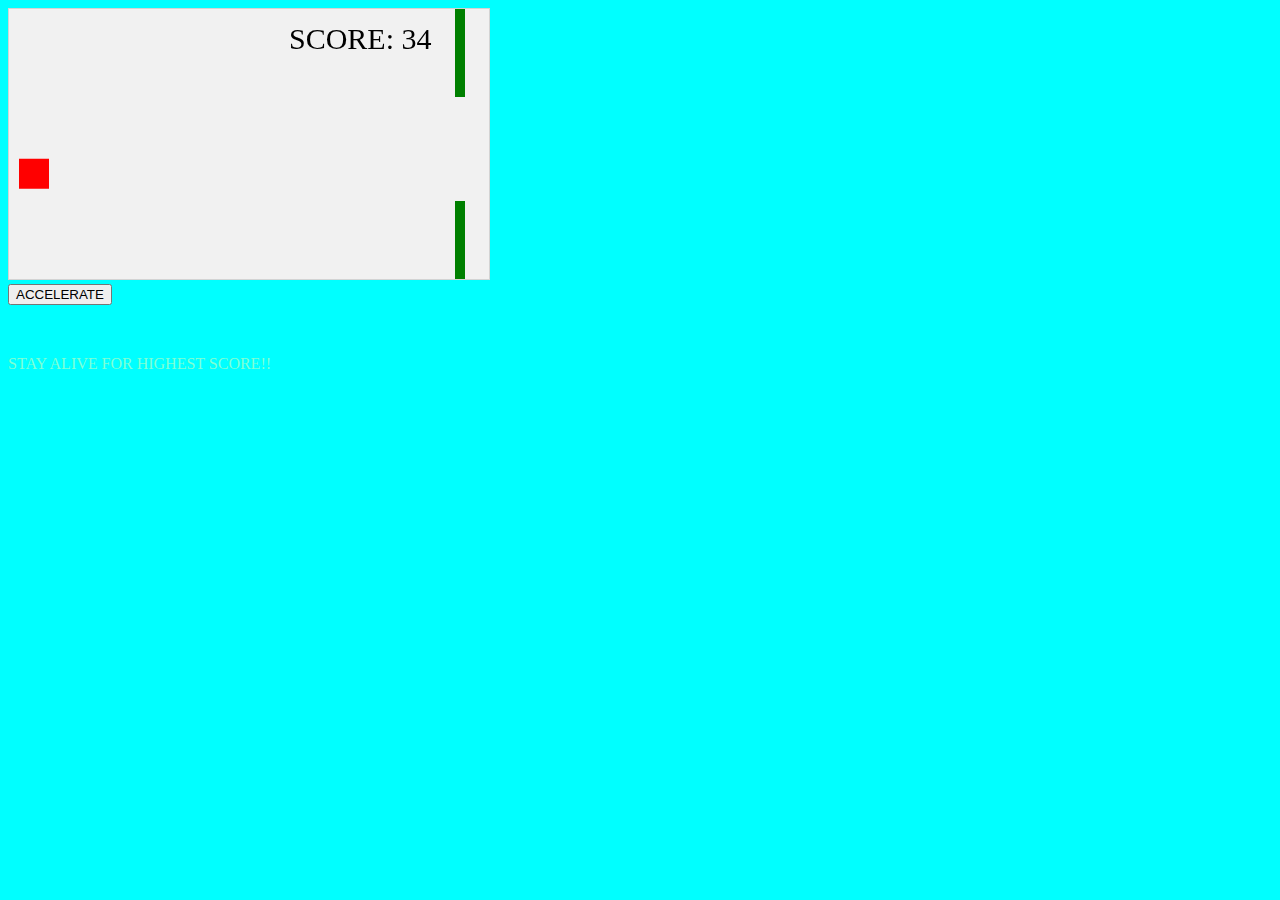
<file: GAme/index.html>
<!DOCTYPE html>
<html style="background-color: aqua;">
<head>
<meta name="viewport" content="width=device-width, initial-scale=1.0"/>
<style>
canvas {
    border:1px solid #d3d3d3;
    background-color: #f1f1f1;
}
</style>
</head>
<body onload="startGame()">
<script>

var myGamePiece;
var myObstacles = [];
var myScore;

function startGame() {
    myGamePiece = new component(30, 30, "red", 10, 120);
    myGamePiece.gravity = 0.05;
    myScore = new component("30px", "Consolas", "black", 280, 40, "text");
    myGameArea.start();
}

var myGameArea = {
    canvas : document.createElement("canvas"),
    start : function() {
        this.canvas.width = 480;
        this.canvas.height = 270;
        this.context = this.canvas.getContext("2d");
        document.body.insertBefore(this.canvas, document.body.childNodes[0]);
        this.frameNo = 0;
        this.interval = setInterval(updateGameArea, 20);
        },
    clear : function() {
        this.context.clearRect(0, 0, this.canvas.width, this.canvas.height);
    }
}

function component(width, height, color, x, y, type) {
    this.type = type;
    this.score = 0;
    this.width = width;
    this.height = height;
    this.speedX = 0;
    this.speedY = 0;    
    this.x = x;
    this.y = y;
    this.gravity = 0;
    this.gravitySpeed = 0;
    this.update = function() {
        ctx = myGameArea.context;
        if (this.type == "text") {
            ctx.font = this.width + " " + this.height;
            ctx.fillStyle = color;
            ctx.fillText(this.text, this.x, this.y);
        } else {
            ctx.fillStyle = color;
            ctx.fillRect(this.x, this.y, this.width, this.height);
        }
    }
    this.newPos = function() {
        this.gravitySpeed += this.gravity;
        this.x += this.speedX;
        this.y += this.speedY + this.gravitySpeed;
        this.hitBottom();
    }
    this.hitBottom = function() {
        var rockbottom = myGameArea.canvas.height - this.height;
        if (this.y > rockbottom) {
            this.y = rockbottom;
            this.gravitySpeed = 0;
        }
    }
    this.crashWith = function(otherobj) {
        var myleft = this.x;
        var myright = this.x + (this.width);
        var mytop = this.y;
        var mybottom = this.y + (this.height);
        var otherleft = otherobj.x;
        var otherright = otherobj.x + (otherobj.width);
        var othertop = otherobj.y;
        var otherbottom = otherobj.y + (otherobj.height);
        var crash = true;
        if ((mybottom < othertop) || (mytop > otherbottom) || (myright < otherleft) || (myleft > otherright)) {
            crash = false;
        }
        return crash;
    }
}

function updateGameArea() {
    var x, height, gap, minHeight, maxHeight, minGap, maxGap;
    for (i = 0; i < myObstacles.length; i += 1) {
        if (myGamePiece.crashWith(myObstacles[i])) {
            return;
        } 
    }
    myGameArea.clear();
    myGameArea.frameNo += 1;
    if (myGameArea.frameNo == 1 || everyinterval(150)) {
        x = myGameArea.canvas.width;
        minHeight = 20;
        maxHeight = 200;
        height = Math.floor(Math.random()*(maxHeight-minHeight+1)+minHeight);
        minGap = 50;
        maxGap = 200;
        gap = Math.floor(Math.random()*(maxGap-minGap+1)+minGap);
        myObstacles.push(new component(10, height, "green", x, 0));
        myObstacles.push(new component(10, x - height - gap, "green", x, height + gap));
    }
    for (i = 0; i < myObstacles.length; i += 1) {
        myObstacles[i].x += -1;
        myObstacles[i].update();
    }
    myScore.text ="SCORE: " + myGameArea.frameNo;
    myScore.update();
    myGamePiece.newPos();
    myGamePiece.update();
}

function everyinterval(n) {
    if ((myGameArea.frameNo / n) % 1 == 0) {return true;}
    return false;
}

function accelerate(n) {
    myGamePiece.gravity = n;
}
</script>
<br>
<button onmousedown="accelerate(-0.2)" onmouseup="accelerate(0.05)">ACCELERATE</button>
<p style="color: aqua;">PUSH ACCELERATE TO FLY</p>
<p style="color: aquamarine;">STAY ALIVE FOR HIGHEST SCORE!!</p>
</body>
</html>
</file>
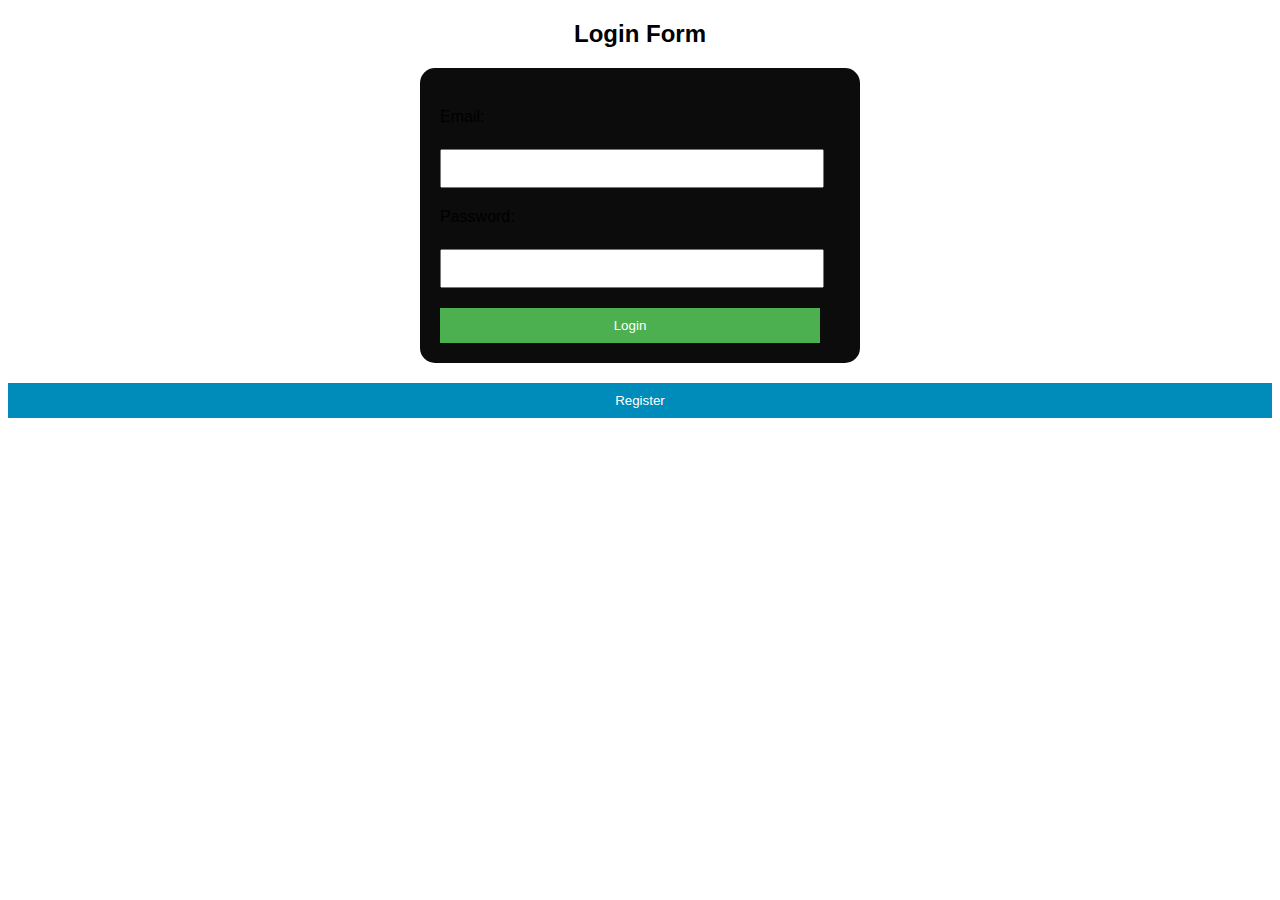
<file: Registration/index.html>
<!DOCTYPE html>
<html>
<head>
    <title>Login and Registration Form</title>
    <link rel="stylesheet" href="style.css">
</head>
<body>
    <h2>Login Form</h2>
    <form id="loginForm" action="/submit_login" >
        <label for="loginEmail">Email:</label>
        <br>
        <input type="email" id="loginEmail" name="loginEmail">
        <br>
        <label for="loginPassword">Password:</label>
        <br>
        <input type="password" id="loginPassword" name="loginPassword">
        <br>
        <input type="submit" value="Login">
    </form>
    <button onclick="document.getElementById('registrationForm').style.display='block';">Register</button>
    <form id="registrationForm" action="/submit_registration" style="display: none;">
        <label for="regFname">First Name:</label>
        <br>
        <input type="text" id="regFname" name="regFname"> 
        <br>
        <label for="regLname">Last Name:</label>
        <br>
        <input type="text" id="regLname" name="regLname">
        <br>
        <label for="regEmail">Email:</label>
        <br>
        <input type="email" id="regEmail" name="regEmail">
        <br>
        <label for="regPassword">Password:</label>
        <br>
        <input type="password" id="regPassword" name="regPassword"><br>
        <label for="regDob">Date of Birth:</label>
        <br>
        <input type="date" id="regDob" name="regDob">
        <br>
        <label for="regPhone">Phone Number:</label>
        <br>
        <input type="tel" id="regPhone" name="regPhone">
        <br>
        <label for="cars">Choose a city:</label>
            <select id="city" name="city">
                <option value="noida">Noida</option>
                <option value="Gnoida">Greater Noida</option>
                <option value="delhi">Delhi</option>
            </select>
        <input type="submit" value="Register" style="margin-top: 10px;">
    </form>
</body>
</html>
</file>
<file: Registration/style.css>
body {
    font-family: Arial, sans-serif;
}

h2 {
    text-align: center;
}

form {
    width: 400px;
    margin: 0 auto;
    background-color: rgb(12, 12, 12);
    padding: 20px;
    border-radius: 15px;
}

label {
    display: block;
    margin-top: 20px;
}

input[type="text"], input[type="email"], input[type="password"], input[type="date"], input[type="tel"] {
    width: 90%;
    padding: 10px;
    margin-top: 5px;
}

input[type="submit"] {
    display: block;
    width: 95%;
    padding: 10px;
    margin-top: 20px;
    background-color: #4CAF50;
    color: white;
    border: none;
    cursor: pointer;
}

#city{
    width: 90%;
    padding: 10px;
    margin-top: 5px;
}

input[type="submit"]:hover {
    background-color: #45a049;
}

button {
    display: block;
    width: 100%;
    padding: 10px;
    margin-top: 20px;
    background-color: #008CBA;
    color: white;
    border: none;
    cursor: pointer;
}

button:hover {
    background-color: #007B9A;
}
</file>
